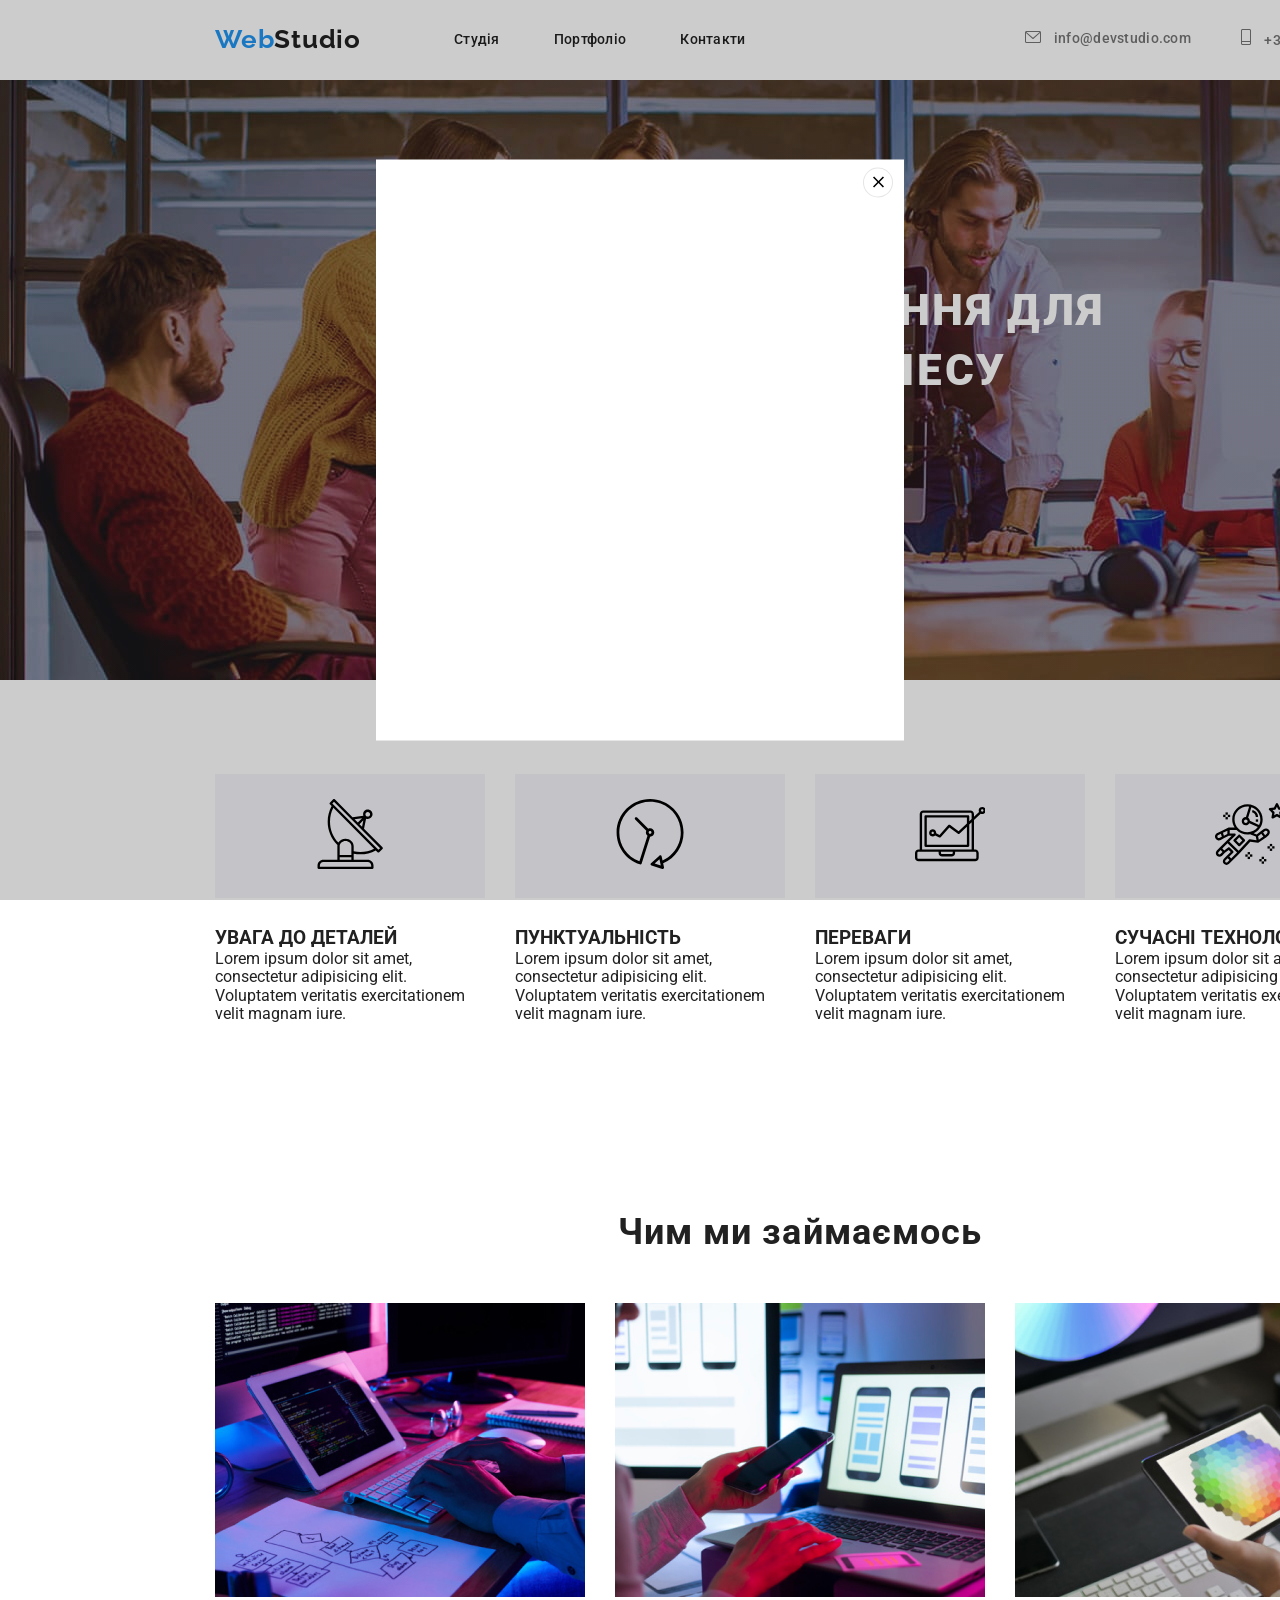
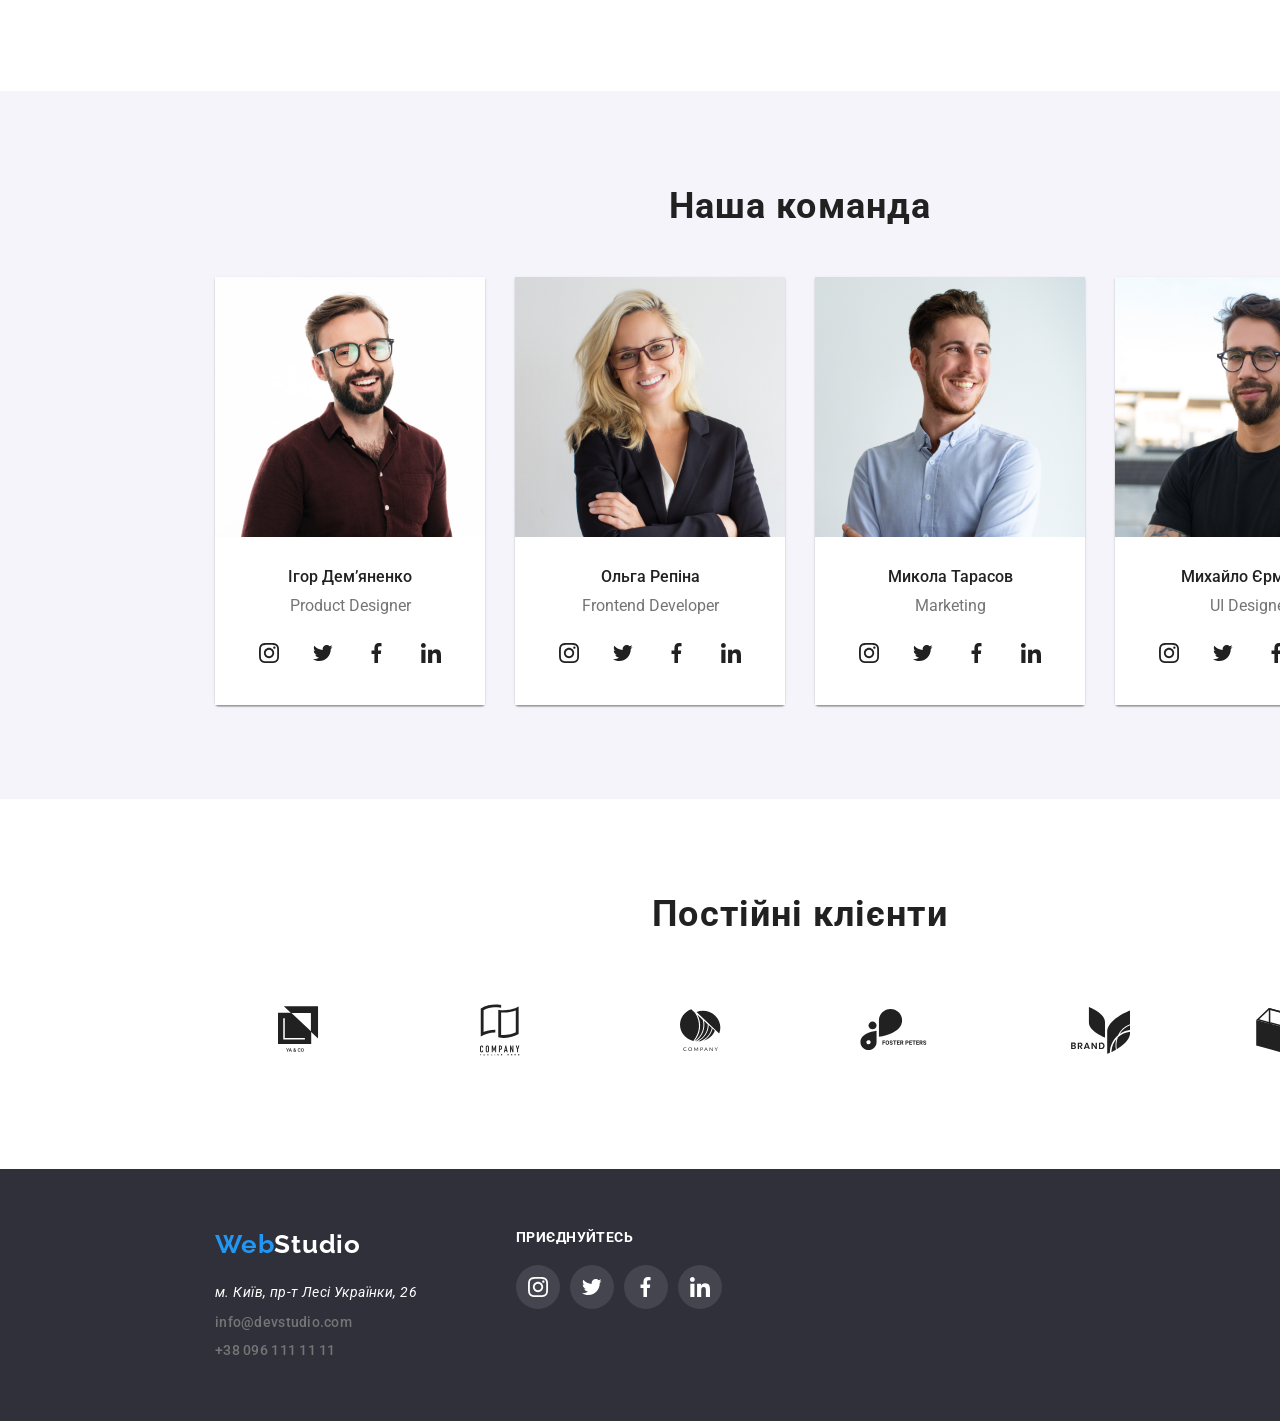
<file: index.html>
<!DOCTYPE html>
<html lang="en">
<head>
    <meta charset="UTF-8">
    <meta http-equiv="X-UA-Compatible" content="IE=edge">
    <meta name="viewport" content="width=device-width, initial-scale=1.0">
    <title>WebStudio</title>
    <!-- <link rel="stylesheet" href="https://cdnjs.cloudflare.com/ajax/libs/reseter.css/2.0.0/reseter.min.css" integrity="sha512-gCJkkUMGTe73+FMwog6gIBCVJIMXRoc21l6/IPCuzxCex/1sxvO8ctb6Zd4/WWs2UMqmtnDrAdhJht5pEY0LXg==" crossorigin="anonymous" referrerpolicy="no-referrer" /> -->
    <link rel="stylesheet" href="https://cdnjs.cloudflare.com/ajax/libs/modern-normalize/1.1.0/modern-normalize.min.css" integrity="sha512-wpPYUAdjBVSE4KJnH1VR1HeZfpl1ub8YT/NKx4PuQ5NmX2tKuGu6U/JRp5y+Y8XG2tV+wKQpNHVUX03MfMFn9Q==" crossorigin="anonymous" referrerpolicy="no-referrer" />
    <link rel="preconnect" href="https://fonts.googleapis.com">
    <link rel="preconnect" href="https://fonts.gstatic.com" crossorigin>
    <link href="https://fonts.googleapis.com/css2?family=Raleway:wght@700&family=Roboto:wght@400;500;700;900&display=swap" rel="stylesheet">
    <link rel="stylesheet" href="./style.css">
</head>
<body>    <!-- <a href="./1-animation.html">Анімація</a> -->
    <header class="section header">
        <div class="container nav">
            <a class="logo" href="./"><span>Web</span>Studio</a>
        <nav>
            <ul class="nav-list">
                <li class="nav-item">
                    <a class="nav-link" href="./">Студія</a>
                </li>
                <li class="nav-item">
                    <a class="nav-link" href="./portfolio.html">Портфоліо</a>
                </li>
                <li class="nav-item">
                    <a class="nav-link" href="">Контакти</a>
                </li>
            </ul>
        </nav>
        <ul class="contacts-list">
            <li class="contact-item">
                <a class="contact-link"                href="mail:info@devstudio.com">
                    <svg width="16" height="12" class="contact-icon">
                        <use href="./symbol-defs.svg#icon-envelope-hover"></use>
                    </svg>
                info@devstudio.com</a>
            </li>
            <li class="contact-item">
                <a class="contact-link" 
                href="tel:+380961111111">
                <svg width="10" height="16" class="contact-icon">
                    <use href="./symbol-defs.svg#icon-smartphone"></use>
                </svg>
                +38 096 111 11 11</a>
            </li>
        </ul>
        </div>
    </header>
    <main>
        <!-- Секція герой -->
        <section class="section hero">
            <div class="container">
                <h1 class="hero-title">ефективні рішення для вашого бізнесу</h1>
                <button class="hero-button" type="button">Замовити послугу</button>
                <div class="backdrop">
                    <div class="modal">
                        <button class="del" type="button">
                            <svg class="vector" width="18" height="18"><use href="./symbol-defs.svg#close"></use></svg>
                        </button>
                    </div>
                </div>
            </div>
        </section>
        <!-- Секція особливості -->
        <section class="section">
            <div class="container">
                <h2 class="visually-hidden " >Особливості</h2>
                <ul class="fetures">
                    <li class="fetures-item">
                        <div class="icon-box">
                            <svg class="fetures-icon">
                            <use href="./symbol-defs.svg#icon-Vector-3"></use>
                            </svg>
                        </div>                    
                        <h3>УВАГА ДО ДЕТАЛЕЙ</h3>
                        <p>Lorem ipsum dolor sit amet, consectetur adipisicing elit. Voluptatem veritatis exercitationem velit magnam iure.</p>
                    </li>
                    <li class="fetures-item">
                        <div class="icon-box">
                        <svg class="fetures-icon">
                            <use href="./symbol-defs.svg#icon-Vector-4"></use>
                        </svg>
                        </div>
    
                        <h3>ПУНКТУАЛЬНІСТЬ</h3>
                        <p>Lorem ipsum dolor sit amet, consectetur adipisicing elit. Voluptatem veritatis exercitationem velit magnam iure.</p>
                    </li>
                    <li class="fetures-item">
                        <div class="icon-box">
                             <svg class="fetures-icon">
                                <use href="./symbol-defs.svg#icon-Vector-5"></use>
                            </svg>
                        </div>
    
                        <h3>ПЕРЕВАГИ</h3>
                        <p>Lorem ipsum dolor sit amet, consectetur adipisicing elit. Voluptatem veritatis exercitationem velit magnam iure.</p>
                    </li>
                    <li class="fetures-item">
                        <div class="icon-box">
                        <svg class="fetures-icon">
                            <use href="./symbol-defs.svg#icon-astronaut-1"></use>
                        </svg>
                        </div>
    
                        <h3>СУЧАСНІ ТЕХНОЛОГІЇ</h3>
                        <p>Lorem ipsum dolor sit amet, consectetur adipisicing elit. Voluptatem veritatis exercitationem velit magnam iure.</p>
                    </li>
                </ul>
                </div>
            </section>
            <!-- Чим ми займаємось -->
            <section class="section">
                <div class="container">
                    <h2 class="title-what">Чим ми займаємось</h2>
                <ul class="app-list">
                    <li class="app-item">
                        <img src="./box 1.jpg" alt="робочий стіл">
                        <!-- <div class="imgCh"><p class="pj">ДЕСКТОПНІ ЗАСТОСУНКИ</p></div> -->
                    </li>
                    <li class="app-item">
                        <img src="./box 2.jpg" alt="робочий стіл">
                        <!-- <div class="imgCh"><p class="pj">МОБІЛЬНІ ЗАСТОСУНКИ</p></div> -->
                    </li>
                    <li class="app-item">
                        <img src="./box 3.jpg" alt="робочий стіл">
                        <!-- <div class="imgCh"><p class="pj">ДИЗАЙНЕРСЬКІ РІШЕННЯ</p></div> -->
                    </li>
                </ul>
                </div>
            </section>
            <!-- Наша команда -->
            <section class="section our-team">
                <div class="container">
                    <h2 class="just">Наша команда</h2>
                <ul class="team-list">
                    <li class="team-item">
                        <img width="270" src="./img (4).jpg" alt="Ігор Дем’яненко">
                        <div class="team-card">
                            <p class="name">Ігор Дем’яненко</p>
                            <p class="position">Product Designer</p>
                            <ul class="networks list">
                    <li class="networks-item">
                        <a class="networks-link" href="">
                            <svg class="networks-icon" width="20" height="20">
                                <use href="./symbol-defs.svg#icon-instagram-2-1"></use>
                            </svg>
                        </a>
                    </li>
                    <li class="networks-item">
                        <a class="networks-link" href="">
                            <svg class="networks-icon" width="20" height="20">
                                <use href="./symbol-defs.svg#icon-Vector-1-1"></use>
                            </svg>
                        </a>
                    </li>
                    <li class="networks-item">
                        <a class="networks-link" href="">
                            <svg class="networks-icon" width="20" height="20">
                                <use href="./symbol-defs.svg#icon-facebook"></use>
                            </svg>
                        </a>
                    </li>
                    <li class="networks-item">
                        <a class="networks-link" href="">
                            <svg class="networks-icon" width="20" height="20">
                                <use href="./symbol-defs.svg#icon-linkedin"></use>
                            </svg>
                        </a>
                    </li>
                            </ul>
                        </div>
                    </li>
                    <li class="team-item">
                        <img width="270" src="./img (1).jpg" alt="Ольга Репіна">
                        <div class="team-card">
                            <p class="name">Ольга Репіна</p>
                        <p class="position">Frontend Developer</p>
                        <ul class="networks">
                <li class="networks-item">
                    <a class="networks-link" href="">
                        <svg class="networks-icon" width="20" height="20">
                            <use href="./symbol-defs.svg#icon-instagram-2-1"></use>
                        </svg>
                    </a>
                </li>
                <li class="networks-item">
                    <a class="networks-link" href="">
                        <svg class="networks-icon" width="20" height="20">
                            <use href="./symbol-defs.svg#icon-Vector-1-1"></use>
                        </svg>
                    </a>
                </li>
                <li class="networks-item">
                    <a class="networks-link" href="">
                        <svg class="networks-icon" width="20" height="20">
                            <use href="./symbol-defs.svg#icon-facebook"></use>
                        </svg>
                    </a>
                </li>
                <li class="networks-item">
                    <a class="networks-link" href="">
                        <svg class="networks-icon" width="20" height="20">
                            <use href="./symbol-defs.svg#icon-linkedin"></use>
                        </svg>
                    </a>
                </li>
                </ul>
                        </div>
                    </li>
                    <li class="team-item">
                        <img width="270" src="./img (2).jpg" alt="Микола Тарасов">
                        <div class="team-card">
                            <p class="name">Микола Тарасов</p>
                        <p class="position">Marketing</p>
                        <ul class="networks list">
                <li class="networks-item">
                    <a class="networks-link" href="">
                        <svg class="networks-icon" width="20" height="20">
                            <use href="./symbol-defs.svg#icon-instagram-2-1"></use>
                        </svg>
                    </a>
                </li>
                <li class="networks-item">
                    <a class="networks-link" href="">
                        <svg class="networks-icon" width="20" height="20">
                            <use href="./symbol-defs.svg#icon-Vector-1-1"></use>
                        </svg>
                    </a>
                </li>
                <li class="networks-item">
                    <a class="networks-link" href="">
                        <svg class="networks-icon" width="20" height="20">
                            <use href="./symbol-defs.svg#icon-facebook"></use>
                        </svg>
                    </a>
                </li>
                <li class="networks-item">
                    <a class="networks-link" href="">
                        <svg class="networks-icon" width="20" height="20">
                            <use href="./symbol-defs.svg#icon-linkedin"></use>
                        </svg>
                    </a>
                </li>
                </ul>
                        </div>
                    </li>
                    <li class="team-item">
                        <img width="270" src="./img (3).jpg" alt="Михайло Єрмаков">
                        <div class="team-card">
                            <p class="name">Михайло Єрмаков</p>
                            <p class="position">UI Designer</p>
                        <ul class="networks list">
                <li class="networks-item">
                    <a class="networks-link" href="">
                        <svg class="networks-icon" width="20" height="20">
                            <use href="./symbol-defs.svg#icon-instagram-2-1"></use>
                        </svg>
                    </a>
                </li>
                <li class="networks-item">
                    <a class="networks-link" href="">
                        <svg class="networks-icon" width="20" height="20">
                            <use href="./symbol-defs.svg#icon-Vector-1-1"></use>
                        </svg>
                    </a>
                </li>
                <li class="networks-item">
                    <a class="networks-link" href="">
                        <svg class="networks-icon" width="20" height="20">
                            <use href="./symbol-defs.svg#icon-facebook"></use>
                        </svg>
                    </a>
                </li>
                <li class="networks-item">
                    <a class="networks-link" href="">
                        <svg class="networks-icon" width="20" height="20">
                            <use href="./symbol-defs.svg#icon-linkedin"></use>
                        </svg>
                    </a>
                </li>
                </ul>
                        </div>
                    </li>
                </ul>
                </div>
            </section>
            <!-- Постійні клієнти -->
            <section class="section">
                <div class="container">
                    <h2 class="title">Постійні клієнти</h2>
                    <ul class="customers-list">
                        <li class="customers-item">
                            <a href="" class="customers-link">
                                <svg class="customers-icon" width="44.27" height="49.23">
                                    <use href="./symbol-defs.svg#icon-group1"></use>
                                </svg>
                            </a></li>
                        <li class="customers-item">
                            <a href="" class="customers-link">
                                <svg class="customers-icon" width="40" height="52">
                                    <use href="./symbol-defs.svg#icon-group2"></use>
                                </svg>
                            </a></li>
                        <li class="customers-item">
                            <a href="" class="customers-link">
                                <svg class="customers-icon" width="41" height="42.6">
                                    <use href="./symbol-defs.svg#icon-group3"></use>
                                </svg>
                            </a></li>
                        <li class="customers-item">
                            <a href="" class="customers-link">
                            <svg class="customers-icon" width="79.66" height="42.02">
                                <use href="./symbol-defs.svg#icon-group4"></use>
                            </svg>
                        </a></li>
                    <li class="customers-item">
                        <a href="" class="customers-link">
                            <svg class="customers-icon" width="59" height="47">
                                <use href="./symbol-defs.svg#icon-group5"></use>
                            </svg>
                        </a></li>
                    <li class="customers-item">
                        <a href="" class="customers-link">
                            <svg class="customers-icon" width="88.48" height="45.44">
                                <use href="./symbol-defs.svg#icon-group6"></use>
                            </svg>
                        </a></li>
                </ul>
            </div>
        </section>
    </main>
    <!-- Футер -->
    <footer class="section footer">  
        <div class="container-footer">
            <div class="container-j">
                <a class="logo" href="./"><span>Web</span>Studio</a>
                <address>м. Київ, пр-т Лесі Українки, 26</address>
                <ul class="contacts-list">    
                    <li class="contact-item">
                        <a class="contact-link" href="mail:info@devstudio.com">info@devstudio.com</a>
                    </li>
                    <li class="contact-item">
                        <a class="contact-link" href="tel:+380961111111">+38 096 111 11 11</a>
                    </li>
                </ul>
            </div>
            <div class="join">
                <h2 class="text">Приєднуйтесь</h2>
            <ul class="networks list">
            <li class="networks-item">
                <a class="networks-link2" href="">
                    <svg class="networks-icon" width="20" height="20">
                        <use href="./symbol-defs.svg#icon-instagram-2-1"></use>
                    </svg>
                </a>
            </li>
            <li class="networks-item">
                <a class="networks-link2" href="">
                    <svg class="networks-icon" width="20" height="20">
                        <use href="./symbol-defs.svg#icon-Vector-1-1"></use>
                    </svg>
                </a>
            </li>
            <li class="networks-item">
                <a class="networks-link2" href="">
                    <svg class="networks-icon" width="20" height="20">
                        <use href="./symbol-defs.svg#icon-facebook"></use>
                    </svg>
                </a>
            </li>
            <li class="networks-item">
                <a class="networks-link2" href="">
                    <svg class="networks-icon" width="20" height="20">
                        <use href="./symbol-defs.svg#icon-linkedin"></use>
                    </svg>
                </a>
            </li>
                    </ul>
                </div>
        </div>
        </footer>
    </body>
    </html>
</file>
<file: style.css>
/* cubic-bezier(0.4, 0, 0.2, 1) */
:root{
    --accent-color:#2196F3;
    --primary-text-color: #212121;
    --secondary-text-color: #757575;
    --thirdly-text-color: #FFFFFF;
    --background-color: #2F303A;
    --svg: rgba(175, 177, 184, 1)
    --card-border-line: #EEEEEE;
}
/* Загальні стилі */
body{
    font-family: "Roboto", sans-serif;
    color: var(--primary-text-color);
}
*,
*::before,
*::after{
    box-sizing: border-box;
}
h1,
h2,
h3,
p,
ul{
    margin: 0;
    padding: 0;
}
.title-what{
    display: flex;
    justify-content: center;
    margin-bottom: 50px;
    font-family: 'Roboto';
font-style: normal;
font-weight: 700;
font-size: 36px;
line-height: 42px;
text-align: center;
letter-spacing: 0.03em;

color: #212121;
}
.link-text {
    padding: 20px 24px;
    border-left: 1px solid var(--card-border-line);
    border-right: 1px solid var(--card-border-line);
    border-bottom: 1px solid var(--card-border-line);
  }
.title{
    display: flex;
    justify-content: center;
    margin-bottom: 50px;
    font-family: 'Roboto';
font-style: normal;
font-weight: 700;
font-size: 36px;
line-height: 42px;
text-align: center;
letter-spacing: 0.03em;

color: #212121;
}
a{
    margin: 0;
    padding: 0;
    color: var(--primary-text-color);
    text-decoration: none;
}
ul{
    list-style: none;
}
/* Головна сторінка */
.section{
    width: 1600px;
    padding-top: 94px;
    padding-bottom: 94px;
    /* outline: 1px solid black; */
}
.container{
    /* outline: 1px solid red; */
    width: 1200px;
    padding-left: 15px;
    padding-right: 15px;
    margin-left: auto;
    margin-right: auto;
}
/* Хедер */
.section.header{
    padding-top: 24px;
    padding-bottom: 25px;
}
.container.nav{
    display: flex;
    align-items: center;
}
.logo{
    font-family: 'Raleway';
    font-style: normal;
    font-weight: 700;
    font-size: 26px;
    line-height: 31px;
    letter-spacing: 0.03em;
    color: var(--primary-text-color);
}
.logo span{
    color: var(--accent-color);
}
nav{
    margin-left: 93px;
}
.nav-list{
    display: flex;
}
.nav-item:not(:first-child){
    margin-left: 54px;
}
/* .nav-item:first-child{
    margin-left: 0;
} */
.nav-link,
.contact-link{
    font-style: normal;
    font-weight: 500;
    font-size: 14px;
    line-height: 16px;
    letter-spacing: 0.02em;
    color: var(--primary-text-color);
    
    transition: color 250ms cubic-bezier(0.4, 0, 0.2, 1);
}

.contact-icon{
    margin-right: 10px;
    fill: currentColor;
}

.nav-link:hover,
.nav-link:focus,
.contact-link:hover,
.contact-link:focus{
    color: var(--accent-color);
}
.contacts-list{
    display: flex;
    margin-left: auto;
}
.contact-item:not(:first-child){
    margin-left: 50px;
}
/* .contact-item:nth-child(2){
    margin-left: 50px;
} */
.contact-link{
    color: var(--secondary-text-color);
}
/* Секція герой */
.section.hero{
    padding-top: 200px;
    padding-bottom: 200px;
    text-align: center;
    background-image: linear-gradient(
        0deg, rgba(47, 48, 58, 0.4), 
        rgba(47, 48, 58, 0.4)),
                    url(./bgi.jpg);
    background-position: center;
}
.section.hero,
.section.footer{
    background-color: var(--background-color);
}
.hero-title{
    width: 696px;

    margin-left: auto;
    margin-right: auto;
    margin-bottom: 30px;

    font-style: normal;
    font-weight: 900;
    font-size: 44px;
    line-height: 60px;
    text-align: center;
    /* text-align: center; */
    letter-spacing: 0.06em;
    text-transform: uppercase;

    color: var(--thirdly-text-color);
}
.hero-button{
    display: inline-flex;
    background-color: var(--accent-color);
    color: var(--thirdly-text-color);
    box-shadow: 0px 4px 4px rgba(0, 0, 0, 0.15);
    
    font-weight: 700;
    font-size: 16px;
    line-height: 30px;
    border: none;
    border-radius: 4px;
    padding: 10px 24px;  
    
    cursor: pointer;
    transition: background-color 250ms cubic-bezier(0.4, 0, 0.2, 1),
    color 250ms cubic-bezier(0.4, 0, 0.2, 1);
    /* transition-property: background-color;
    transition-duration: 250ms;
    transition-timing-function: cubic-bezier(0.4, 0, 0.2, 1);
    transition-delay: 1000ms; */
}
.hero-button:hover,
.hero-button:focus{
    background-color: aquamarine;
    color: #2F303A;
}

/* Секція особливості */

.visually-hidden {
    position: absolute;
    width: 1px;
    height: 1px;
    border: 0;
    margin: -1px;
    padding: 0;
    clip: rect(0 0 0 0);
    overflow: hidden;
  } 
.fetures{  
    display: flex;
    justify-content: space-between;
}
.fetures-item{
    width: 270px;
}

.icon-box{
    width: 270px;
    background-color: #F5F4FA;
    padding: 25px 100px;
    margin-bottom: 30px;
}

.fetures-icon{
    width: 70px;
    height: 70px;  
}
footer{
    width: 1600px;
    height: 252px;
}
.text{
    font-family: 'Roboto';
font-style: normal;
font-weight: 700;
font-size: 14px;
line-height: 16px;
letter-spacing: 0.03em;
text-transform: uppercase;
margin-bottom: 20px;
color: #FFFFFF;

}
/* Чим ми займаємося */

.app-list{
    display: flex;
}
.app-item:not(:last-child){
    margin-right: 30px;
}

/* Наша команда */
.section.our-team{
    background-color: #F5F4FA;
}

.team-list{
    display: flex;
    flex-wrap: wrap;
    margin: -15px;
}
.team-item{
    flex-basis: calc((100% - 30px * 4) / 4);
    margin: 15px;
    box-shadow: 0px 1px 3px rgba(0, 0, 0, 0.12), 0px 1px 1px rgba(0, 0, 0, 0.14), 0px 2px 1px rgba(0, 0, 0, 0.2);
    border-radius: 0px 0px 4px 4px;

}

.team-card{
    padding: 30px 32px;
    text-align: center;
    background-color: var(--thirdly-text-color);
}

.name{
    font-weight: 500;
    font-size: 16px;
    line-height: 19px;
    margin-bottom: 10px;
}
.imgCh{
    display: flex;
    position: absolute;
background: rgba(47, 48, 58, 0.8);
width: 370px;
height: 70px;
top: 100%;
left: 0;
transform: translate(-0%,-100%);
flex-direction: row-reverse;
    flex-wrap: wrap;
    align-content: center;
    justify-content: center;
}
/* .app-item{
    position: relative;
} */
.pj{
    font-family: 'Roboto';
font-style: normal;
font-weight: 700;
font-size: 14px;
line-height: 16px;
letter-spacing: 0.03em;
text-transform: uppercase;

color: #FFFFFF;

}
.position{
    font-size: 16px;
    line-height: 19px;
    color: var(--secondary-text-color);
    margin-bottom: 16px;
}

.networks{
    display: flex;
}
.del{
    box-sizing: border-box;
    position: absolute;
    left: 98%;
    top: 8px;
    transform: translate(-100%,-0%);
    height: 30px;
width: 30px;
    background: #FFFFFF;
    border: 1px solid rgba(0, 0, 0, 0.1);
    border-radius: 50%;


}
.vector{
    position: absolute;
    top: 5px;
    left: 5px;
}
.networks-item:not(:last-child){
    margin-right: 10px;
}

.networks-link{
    display: inline-flex;
    align-items: center;
    justify-content: center;

    width: 44px;
    height: 44px;
    border-radius: 50%;

    background-color: var(--thirdly-text-color);
    color: var(--svg);

    transition: background-color 250ms cubic-bezier(0.4, 0, 0.2, 1),
    color 250ms cubic-bezier(0.4, 0, 0.2, 1);
}

.networks-link:hover,
.networks-link:focus{
    background-color: var(--accent-color);
    color: var(--thirdly-text-color);
}
.networks-link2{
    display: inline-flex;
 
    align-items: center;
    justify-content: center;

    width: 44px;
    height: 44px;
    border-radius: 50%;

    background-color:rgba(255, 255, 255, 0.1);
    color: var(--thirdly-text-color);

    transition: background-color 250ms cubic-bezier(0.4, 0, 0.2, 1),
    color 250ms cubic-bezier(0.4, 0, 0.2, 1);
}
.just{
    display: flex;
    justify-content: center;
    margin-bottom: 50px;
    font-family: 'Roboto';
font-style: normal;
font-weight: 700;
font-size: 36px;
line-height: 42px;
text-align: center;
letter-spacing: 0.03em;

color: #212121;
}
.networks-link2:hover,
.networks-link2:focus{
    background-color: var(--accent-color);
    color: var(--thirdly-text-color);
}
.networks-icon{
    fill: currentColor;
}
/* Постійні клієнти */
.customers-list{
    display: flex;
}

.customers-item:not(:last-child){
    margin-right: 30px;
}

.customers-link{
    display: inline-flex;
    justify-content: center;
    align-items: center;
    transition: color 250ms linear,border 250ms linear;
    width: 170px;
    height: 90px;
    border: 1px solid var(--svg);
    color: var(--svg);
    border-radius: 4px;
}
.customers-link:hover,
.customers-link:focus{
    border: 1px solid var(--accent-color);  
    color: var(--accent-color); 
}

.customers-icon{
    fill: currentColor;
}
/* Футер */
.section.footer{
    padding-top: 60px;
    padding-bottom: 60px;
}

.footer .logo{
    color: var(--thirdly-text-color);

}
.ul-foot{
    display: flex;

}
address{
    font-size: 14px;
    line-height: 24px;
    letter-spacing: 0.03em;

    color: var(--thirdly-text-color);
    margin-top: 20px;

}
.container-footer{
    display: flex;
}
.container-j{
    width: 231px;
    height: 81px;
    margin-left: 215px;
    margin-right: 70px;
}
.footer .contacts-list{
    display: block;
    margin-top: 9px;
}

.footer .contact-item:last-child{
   margin-left: 0;
   margin-top: 9px; 
}



/* Потрфоліо  */

/* Кнопки фільтру*/
.filter{
    display: flex;
    justify-content: center;
    margin-bottom: 50px;
}
.filter-item:not(:last-child){
    margin-right: 8px;
}
.filter-btn{
    border: none;
    border-radius: 4px;
    padding: 6px 26px;

    background: #F5F4FA;
    transition: color 250ms linear,background 250ms linear;
    font-weight: 500;
    font-size: 16px;
    line-height: 26px;
    text-align: center;
    letter-spacing: 0.03em;
}

.filter-btn:hover,
.filter-btn:focus{
    cursor: pointer;
    background: var(--accent-color);
    color: var(--thirdly-text-color);
    box-shadow: 0px 3px 1px rgba(0, 0, 0, 0.1), 
                0px 1px 2px rgba(0, 0, 0, 0.08), 
                0px 2px 2px rgba(0, 0, 0, 0.12);
}

/* Приклади робіт */
.examples{
    display: flex;
    flex-wrap: wrap;
    margin: -15px;
}
.examples-link{
    width: calc((100% - 30px * 3) / 3);
    margin: 15px;
    transition: box-shadow 250ms linear;
}
.examples-link:focus,
.examples-link:hover{
    background: #FFFFFF;
border: 1px solid #EEEEEE;
box-shadow: 0px 1px 1px rgba(0, 0, 0, 0.12), 0px 4px 4px rgba(0, 0, 0, 0.06), 1px 4px 6px rgba(0, 0, 0, 0.16);
}
.thumb{
    position: relative;
    overflow: hidden;
}
img {
    display: block;
    max-width: 100%;
    height: auto;
  }
.overlay{
    background-color: rgba(33,150,243,0.9);
    padding: 63px 24px;
    position: absolute;
    left: 0;
    top: 0;
    width: 100%;
    height: 100%;
    transform: translateY(100%);
    transition: transform 250ms linear;
}
.link-o:hover .overlay,
.link-o:focus .overlay{
    transform: translateY(0);
}
.overlay-text{
    font-size: 18px;
    line-height: 28px;
    color: var(--thirdly-text-color);
    letter-spacing: 0.03em;
}
.text-2{
    font-family: 'Roboto';
font-style: normal;
font-weight: 700;
font-size: 18px;
line-height: 36px;
/* identical to box height, or 200% */

letter-spacing: 0.06em;

color: #212121;
}
.modal{
    position: fixed;
    width: 528px;
    left: 50%;
    top: 50%;
    transform: translate(-50%,-50%);
    height: 581px;
    background-color: var(--thirdly-text-color);

}
.backdrop{
    position: absolute;
    top: 0;
    left: 0;
    width: 100%;
    height: 100%;
    background-color: rgba(0,0,0,0.2);
    pointer-events: none;
}
.text-3{
    font-family: 'Roboto';
font-style: normal;
font-weight: 400;
font-size: 16px;
line-height: 30px;
/* identical to box height, or 188% */

letter-spacing: 0.03em;

color: #757575;
}
.link-o:hover .link-text,
.link-o:focus .link-text{
    box-shadow: 0px 1px 1px rgba(0, 0, 0, 0.12), 0px 4px 4px rgba(0, 0, 0, 0.06), 1px 4px 6px rgba(0, 0, 0, 0.16);
}
</file>
